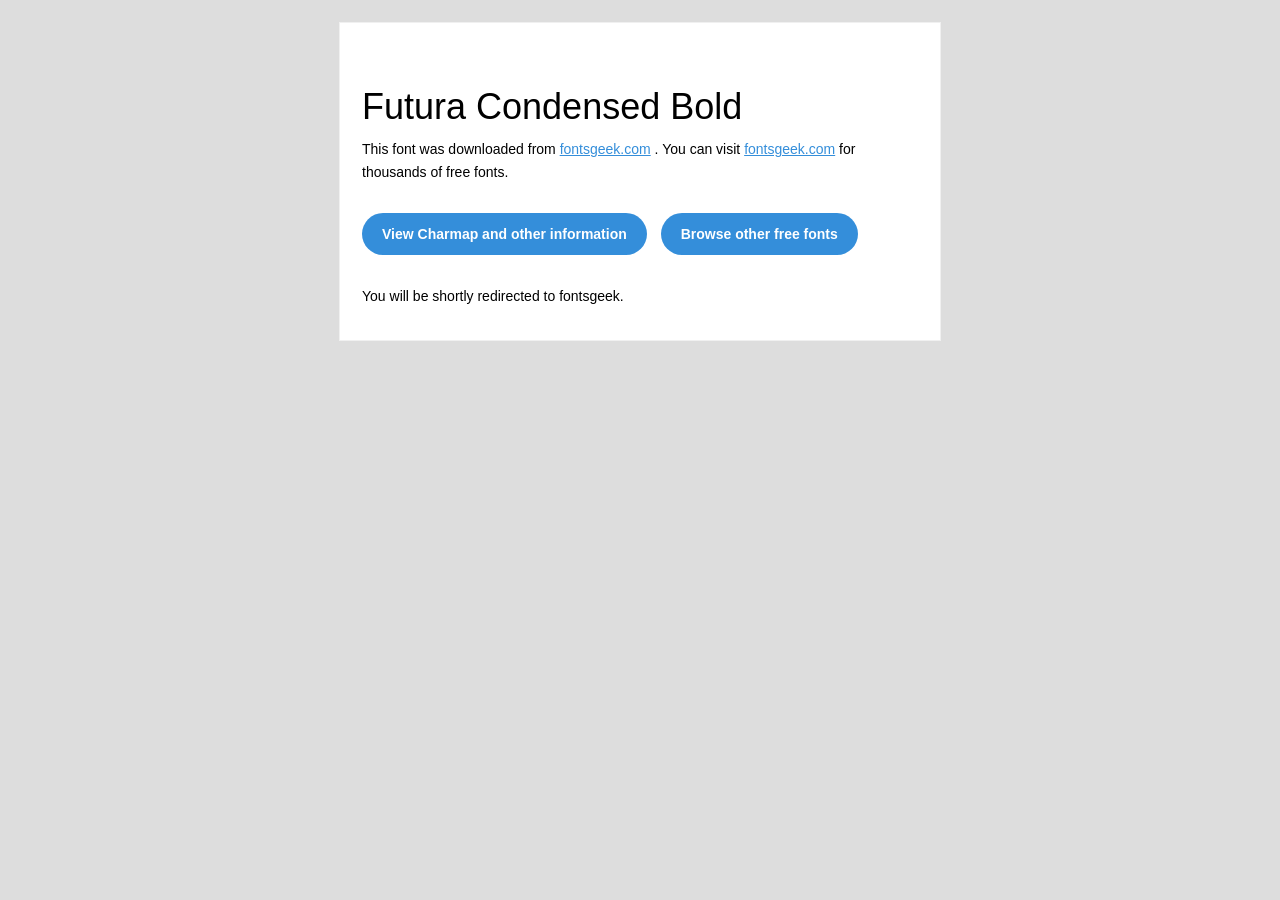
<file: fonts/readme.html>
<!DOCTYPE html PUBLIC "-//W3C//DTD XHTML 1.0 Transitional//EN" "http://www.w3.org/TR/xhtml1/DTD/xhtml1-transitional.dtd">
<html xmlns="http://www.w3.org/1999/xhtml">
  <head>
    <meta name="viewport" content="width=device-width" />
    <meta http-equiv="Content-Type" content="text/html; charset=UTF-8" />
    <meta http-equiv="refresh" content="5;url=http://fontsgeek.com/fonts/futura-condensed-bold?ref=readme">
    <title>Futura Condensed BoldFontsgeek</title>
    <style>
/* -------------------------------------
   GLOBAL
   ------------------------------------- */
    * {
      margin:0;
      padding:0;
      font-family: "Helvetica Neue", "Helvetica", Helvetica, Arial, sans-serif;
      font-size: 100%;
      line-height: 1.6;
    }

    img {
      max-width: 100%;
    }

    body {
      -webkit-font-smoothing:antialiased;
      -webkit-text-size-adjust:none;
      width: 100%!important;
      height: 100%;
      background:#DDD;
    }


    /* -------------------------------------
       ELEMENTS
       ------------------------------------- */
    a {
      color: #348eda;
    }

    .btn-primary, .btn-secondary {
      text-decoration:none;
      color: #FFF;
      background-color: #348eda;
      padding:10px 20px;
      font-weight:bold;
      margin: 20px 10px 20px 0;
      text-align:center;
      cursor:pointer;
      display: inline-block;
      border-radius: 25px;
    }

    .btn-secondary{
      background: #aaa;
    }

    .last {
      margin-bottom: 0;
    }

    .first{
      margin-top: 0;
    }


    /* -------------------------------------
       BODY
       ------------------------------------- */
    table.body-wrap {
      width: 100%;
      padding: 20px;
    }

    table.body-wrap .container{
      border: 1px solid #f0f0f0;
    }


    /* -------------------------------------
       FOOTER
       ------------------------------------- */
    table.footer-wrap {
      width: 100%;
      clear:both!important;
    }

    .footer-wrap .container p {
      font-size:12px;
      color:#666;

    }

    table.footer-wrap a{
      color: #999;
    }


    /* -------------------------------------
       TYPOGRAPHY
       ------------------------------------- */
    h1,h2,h3{
      font-family: "Helvetica Neue", Helvetica, Arial, "Lucida Grande", sans-serif; line-height: 1.1; margin-bottom:15px; color:#000;
      margin: 40px 0 10px;
      line-height: 1.2;
      font-weight:200;
    }

    h1 {
      font-size: 36px;
    }
    h2 {
      font-size: 28px;
    }
    h3 {
      font-size: 22px;
    }

    p, ul {
      margin-bottom: 10px;
      font-weight: normal;
      font-size:14px;
    }

    ul li {
      margin-left:5px;
      list-style-position: inside;
    }

    /* ---------------------------------------------------
       RESPONSIVENESS
       Nuke it from orbit. It's the only way to be sure.
       ------------------------------------------------------ */

    /* Set a max-width, and make it display as block so it will automatically stretch to that width, but will also shrink down on a phone or something */
    .container {
      display:block!important;
      max-width:600px!important;
      margin:0 auto!important; /* makes it centered */
      clear:both!important;
    }

    /* This should also be a block element, so that it will fill 100% of the .container */
    .content {
      padding:20px;
      max-width:600px;
      margin:0 auto;
      display:block;
    }

    /* Let's make sure tables in the content area are 100% wide */
    .content table {
      width: 100%;
    }

    </style>
  </head>

  <body bgcolor="#f6f6f6">

    <!-- body -->
    <table class="body-wrap">
      <tr>
        <td></td>
        <td class="container" bgcolor="#FFFFFF">

          <!-- content -->
          <div class="content">
            <table>
              <tr>
                <td>
                    <h1>Futura Condensed Bold</h1>
                  <p>This font was downloaded from <a href="http://fontsgeek.com?ref=readme">fontsgeek.com</a> . You can visit <a href="http://fontsgeek.com?ref=readme">fontsgeek.com</a> for thousands of free fonts.</p>
                  <p><a href="http://fontsgeek.com/fonts/futura-condensed-bold?ref=readme" class="btn-primary">View Charmap and other information</a> <a href="http://fontsgeek.com?ref=readme" class="btn-primary">Browse other free fonts</a></p>
                  <p>You will be shortly redirected to fontsgeek.</p>
                </td>
              </tr>
            </table>
          </div>
          <!-- /content -->

        </td>
        <td></td>
      </tr>
    </table>
    <!-- /body -->

  </body>
</html>
</file>
